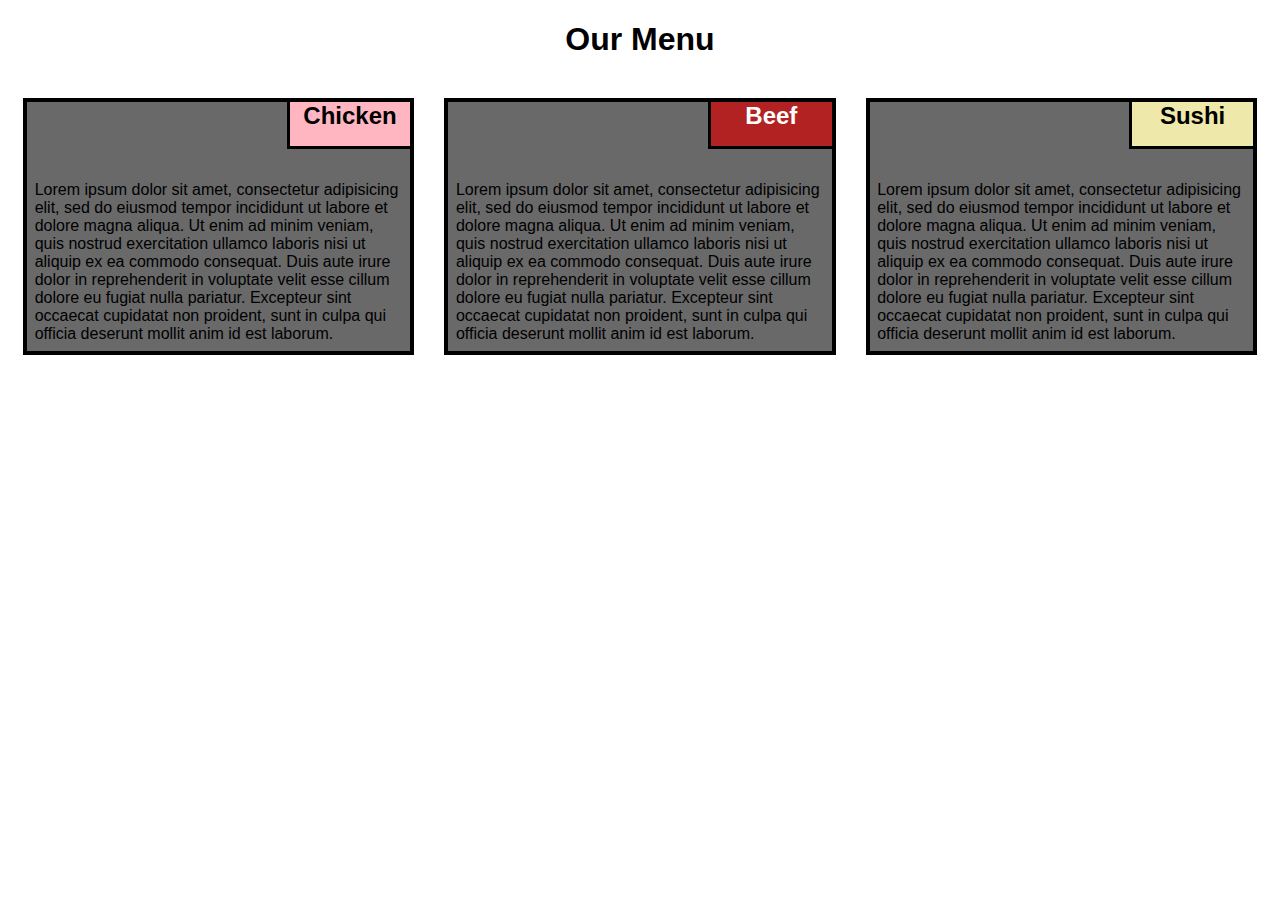
<file: Mod2_sol/index.html>
<!DOCTYPE html>
<html>
<head>
	<meta charset="utf-8">
	<meta name="viewport" content="width=device-width, initial-scale=1"> 
	<link rel="stylesheet" type="text/css" href="style.css">
	<title>Assignment solution for Module 2</title>

</head>
<body>

	<h1>Our Menu</h1>
	<div class="row">
		<div class="col-lg-4 col-md-6 col-sm-12">
			<div class="box">
				<p id="p1">Chicken</p>
				<section class="content">Lorem ipsum dolor sit amet, consectetur adipisicing elit, sed do eiusmod
				tempor incididunt ut labore et dolore magna aliqua. Ut enim ad minim veniam,
				quis nostrud exercitation ullamco laboris nisi ut aliquip ex ea commodo
				consequat. Duis aute irure dolor in reprehenderit in voluptate velit esse
				cillum dolore eu fugiat nulla pariatur. Excepteur sint occaecat cupidatat non
				proident, sunt in culpa qui officia deserunt mollit anim id est laborum.
				</section>
			</div>
		</div>

		<div class="col-lg-4 col-md-6 col-sm-12">
			<div class="box">
				<p id="p2">Beef</p>
				<section class="content">Lorem ipsum dolor sit amet, consectetur adipisicing elit, sed do eiusmod
				tempor incididunt ut labore et dolore magna aliqua. Ut enim ad minim veniam,
				quis nostrud exercitation ullamco laboris nisi ut aliquip ex ea commodo
				consequat. Duis aute irure dolor in reprehenderit in voluptate velit esse
				cillum dolore eu fugiat nulla pariatur. Excepteur sint occaecat cupidatat non
				proident, sunt in culpa qui officia deserunt mollit anim id est laborum.
				</section>
			</div>
		</div>

		<div class="col-lg-4 col-md-12 col-sm-12">
			<div class="box">
				<p id="p3">Sushi</p>
				<section class="content">Lorem ipsum dolor sit amet, consectetur adipisicing elit, sed do eiusmod
				tempor incididunt ut labore et dolore magna aliqua. Ut enim ad minim veniam,
				quis nostrud exercitation ullamco laboris nisi ut aliquip ex ea commodo
				consequat. Duis aute irure dolor in reprehenderit in voluptate velit esse
				cillum dolore eu fugiat nulla pariatur. Excepteur sint occaecat cupidatat non
				proident, sunt in culpa qui officia deserunt mollit anim id est laborum.
				</section>
			</div>
		</div>

	</div>

</body>
</html>
</file>
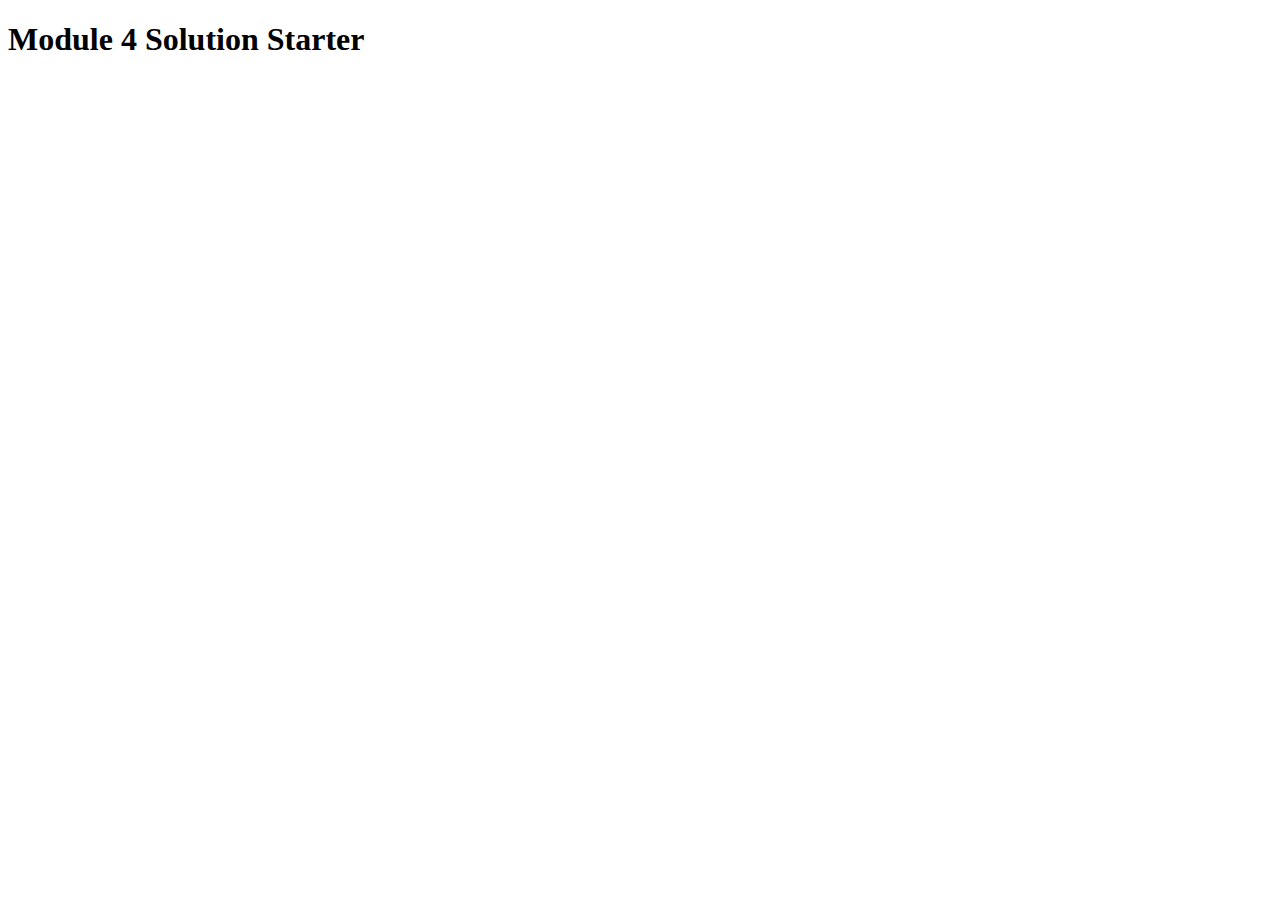
<file: Mod4-sol/index.html>
<!DOCTYPE html>
<html>
<head>
  <meta charset="utf-8">
  <title>Module 4 Solution Starter</title>
  <script src="SpeakHello.js"></script>
  <script src="SpeakGoodBye.js"></script>
  <script src="script.js"></script>
</head>
<body>
  <h1>Module 4 Solution Starter</h1>
</body>
</html>
</file>
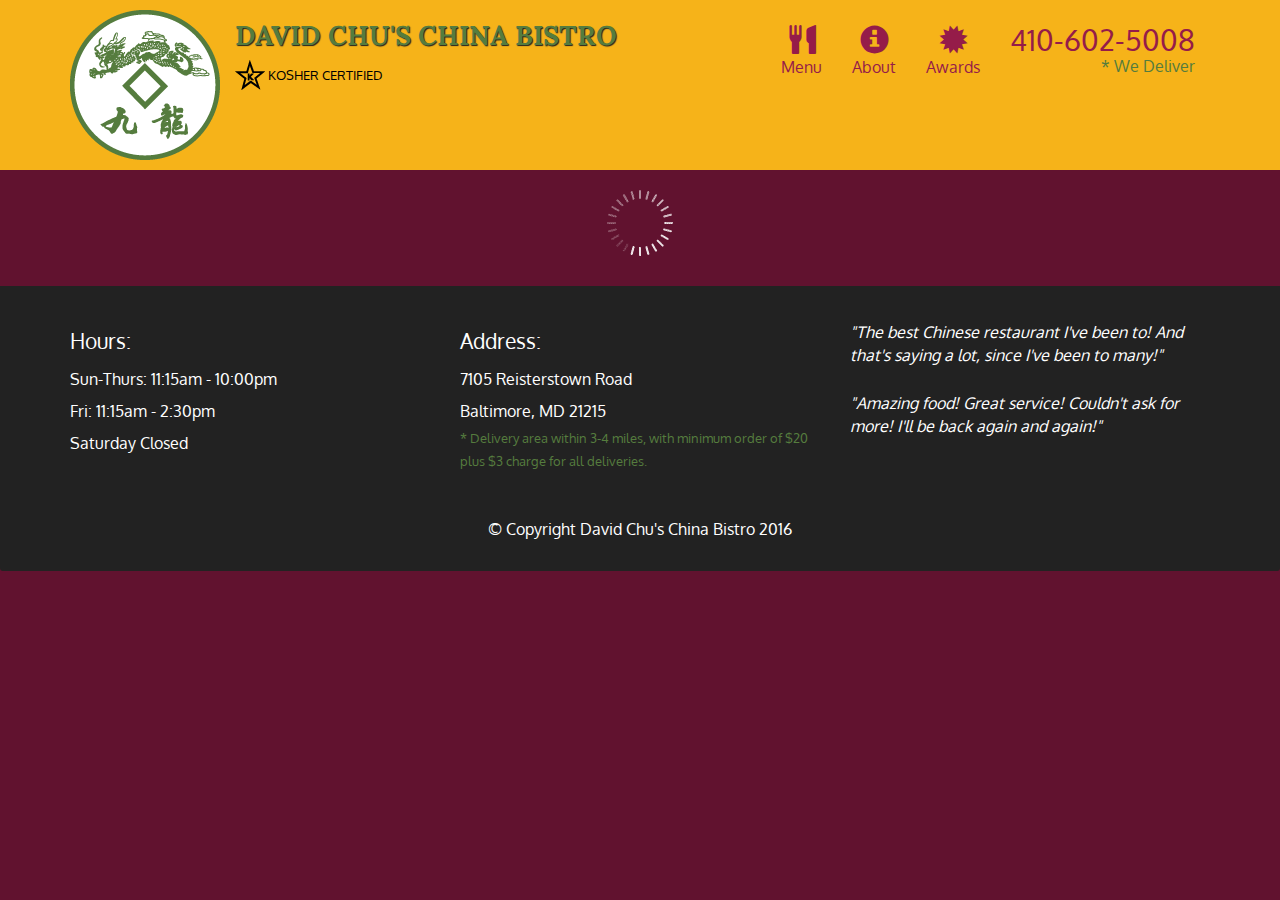
<file: Mod5-sol/index.html>
<!doctype html>
<html lang="en">
  <head>
    <meta charset="utf-8">
    <meta http-equiv="X-UA-Compatible" content="IE=edge">
    <meta name="viewport" content="width=device-width, initial-scale=1">
    <title>David Chu's China Bistro</title>
    <link rel="stylesheet" href="css/bootstrap.min.css">
    <link rel="stylesheet" href="css/styles.css">
    <link href='https://fonts.googleapis.com/css?family=Oxygen:400,300,700' rel='stylesheet' type='text/css'>
    <link href='https://fonts.googleapis.com/css?family=Lora' rel='stylesheet' type='text/css'>
  </head>
<body>
  <header>
    <nav id="header-nav" class="navbar navbar-default">
      <div class="container">
        <div class="navbar-header">
          <a href="index.html" class="pull-left visible-md visible-lg">
            <div id="logo-img" alt="Logo image"></div>
          </a>

          <div class="navbar-brand">
            <a href="index.html"><h1>David Chu's China Bistro</h1></a>
            <p>
              <img src="images/star-k-logo.png" alt="Kosher certification">
              <span>Kosher Certified</span>
            </p>
          </div>

          <button id="navbarToggle" type="button" class="navbar-toggle collapsed" data-toggle="collapse" data-target="#collapsable-nav" aria-expanded="false">
            <span class="sr-only">Toggle navigation</span>
            <span class="icon-bar"></span>
            <span class="icon-bar"></span>
            <span class="icon-bar"></span>
          </button>
        </div>
        
        <div id="collapsable-nav" class="collapse navbar-collapse">
           <ul id="nav-list" class="nav navbar-nav navbar-right">
            <li id="navHomeButton" class="visible-xs active">
              <a href="index.html">
                <span class="glyphicon glyphicon-home"></span> Home</a>
            </li>
            <li id="navMenuButton">
              <a href="#" onclick="$dc.loadMenuCategories();">
                <span class="glyphicon glyphicon-cutlery"></span><br class="hidden-xs"> Menu</a>
            </li>
            <li>
              <a href="#">
                <span class="glyphicon glyphicon-info-sign"></span><br class="hidden-xs"> About</a>
            </li>
            <li>
              <a href="#">
                <span class="glyphicon glyphicon-certificate"></span><br class="hidden-xs"> Awards</a>
            </li>
            <li id="phone" class="hidden-xs">
              <a href="tel:410-602-5008">
                <span>410-602-5008</span></a><div>* We Deliver</div>
            </li>
          </ul><!-- #nav-list -->
        </div><!-- .collapse .navbar-collapse -->
      </div><!-- .container -->
    </nav><!-- #header-nav -->
  </header>

  <div id="call-btn" class="visible-xs">
    <a class="btn" href="tel:410-602-5008">
    <span class="glyphicon glyphicon-earphone"></span>
    410-602-5008
    </a>
  </div>
  <div id="xs-deliver" class="text-center visible-xs">* We Deliver</div>

  <div id="main-content" class="container"></div>

  <footer class="panel-footer">
    <div class="container">
      <div class="row">
        <section id="hours" class="col-sm-4">
          <span>Hours:</span><br>
          Sun-Thurs: 11:15am - 10:00pm<br>
          Fri: 11:15am - 2:30pm<br>
          Saturday Closed
          <hr class="visible-xs">
        </section>
        <section id="address" class="col-sm-4">
          <span>Address:</span><br>
          7105 Reisterstown Road<br>
          Baltimore, MD 21215
          <p>* Delivery area within 3-4 miles, with minimum order of $20 plus $3 charge for all deliveries.</p>
          <hr class="visible-xs">
        </section>
        <section id="testimonials" class="col-sm-4">
          <p>"The best Chinese restaurant I've been to! And that's saying a lot, since I've been to many!"</p>
          <p>"Amazing food! Great service! Couldn't ask for more! I'll be back again and again!"</p>
        </section>
      </div>
      <div class="text-center">&copy; Copyright David Chu's China Bistro 2016</div>
    </div>
  </footer>

  <!-- jQuery (Bootstrap JS plugins depend on it) -->
  <script src="js/jquery-2.1.4.min.js"></script>
  <script src="js/bootstrap.min.js"></script>
  <script src="js/ajax-utils.js"></script>
  <script src="js/script.js"></script>
</body>
</html>
</file>
<file: Mod2_sol/style.css>
/********** Base styles **********/
		* {
		  box-sizing: border-box;
		 

		}
		h1 {
		  margin-bottom: 25px;
		  text-align: center;
		}

		body{
			
			font-family: "Comic Sans MS", cursive, sans-serif;
		}

		p {
			overflow: none;
			font-size: 150%;	
			margin-top: -3px;
			margin-right: -3px;
			text-align: center;
		  	border: 3px solid black;
		 	width: 33%;
			height: 50px;
			float: right;
			color: black;
			font-weight: bold;
			position: relative;
		}

		.content{
			padding: 2%;
			clear: right;
		  	
		}

		.box{
			background-color: #696969;
		    border: 4px solid black;
		    margin: 15px;
		}

		#p1 {
			background-color: #FFB6C1;
		}

		#p2 {	
			color: white;	
			background-color: #B22222;
		}

		#p3 {
		    background-color: palegoldenrod;
		}

		/* Simple Responsive Framework. */
		.row {

		  text-align: left;
		}

		/********** Large devices only **********/
		@media (min-width: 992px){.col-lg-4
			{
		    	float: left;
		    
		  	}
		 
		  	.col-lg-4 {
		    	width: 33.33%;
		  	}
		}

		/********** Medium devices only **********/
		@media (min-width: 768px) and (max-width: 991px) {.col-md-6, .col-md-12 
			{
		    	float: left;
		    }

			.col-md-6 {
			    width: 50%;
			}
			  
			.col-md-12 {
			    width: 100%;
			}
		}

		/********** Small devices only **********/
		@media (max-width: 767px){.col-sm-12 
			{
		    	float: left;
		    
		  	}
		  
			.col-sm-12 {
			    width: 100%;
			}
		}
</file>
<file: Mod5-sol/css/styles.css>
body {
  font-size: 16px;
  color: #fff;
  background-color: #61122f;
  font-family: 'Oxygen', sans-serif;
}

/** HEADER **/
#header-nav {
  background-color: #f6b319;
  border-radius: 0;
  border: 0;
}

#logo-img {
  background: url('../images/restaurant-logo_large.png') no-repeat;
  width: 150px;
  height: 150px;
  margin: 10px 15px 10px 0;
}

.navbar-brand {
  padding-top: 25px;
}
.navbar-brand h1 { /* Restaurant name */
  font-family: 'Lora', serif;
  color: #557c3e;
  font-size: 1.5em;
  text-transform: uppercase;
  font-weight: bold;
  text-shadow: 1px 1px 1px #222;
  margin-top: 0;
  margin-bottom: 0;
  line-height: .75;
}
.navbar-brand a:hover, .navbar-brand a:focus {
  text-decoration: none;
}
.navbar-brand p { /* Kosher cert */
  color: #000;
  text-transform: uppercase;
  font-size: .7em;
  margin-top: 15px;
}
.navbar-brand p span { /* Star-K */
  vertical-align: middle;
}

#nav-list {
  margin-top: 10px;
}
#nav-list a {
  color: #951C49;
  text-align: center;
}
#nav-list a:hover {
  background: #E7E7E7;
}
#nav-list a span {
  font-size: 1.8em;
}

#phone {
  margin-top: 5px;
}
#phone a { /* Phone number */
  text-align: right;
  padding-bottom: 0;
}
#phone div { /* We Deliver */
  color: #557c3e;
  text-align: right;
  padding-right: 15px;
}

.navbar-header button.navbar-toggle, .navbar-header .icon-bar {
  border: 1px solid #61122f;
}
.navbar-header button.navbar-toggle {
  clear: both;
  margin-top: -30px;
}
/* END HEADER */

/* FOOTER */
.panel-footer {
  margin-top: 30px;
  padding-top: 35px;
  padding-bottom: 30px;
  background-color: #222;
  border-top: 0;
}
.panel-footer div.row {
  margin-bottom: 35px;
}
#hours, #address {
  line-height: 2;
}
#hours > span, #address > span {
  font-size: 1.3em;
}
#address p {
  color: #557c3e;
  font-size: .8em;
  line-height: 1.8;
}
#testimonials {
  font-style: italic;
}
#testimonials p:nth-child(2) {
  margin-top: 25px;
}
/* END FOOTER */



/* HOME PAGE */
.container .jumbotron {
  box-shadow: 0 0 50px #3F0C1F;
  border: 2px solid #3F0C1F;
}

#menu-tile, #specials-tile, #map-tile {
  height: 250px;
  width: 100%;
  margin-bottom: 15px;
  position: relative;
  border: 2px solid #3F0C1F;
  overflow: hidden;
}
#menu-tile:hover, #specials-tile:hover, #map-tile:hover {
  box-shadow: 0 1px 5px 1px #cccccc;
}
#menu-tile {
  background: url('../images/menu-tile.jpg') no-repeat;
  background-position: center;
}
#specials-tile {
  background: url('../images/specials-tile.jpg') no-repeat;
  background-position: center;
}
#menu-tile span, #specials-tile span, #map-tile span {
  position: absolute;
  bottom: 0;
  right: 0;
  width: 100%;
  text-align: center;
  font-size: 1.6em;
  text-transform: uppercase;
  background-color: #000;
  color: #fff;
  opacity: .8;
}
/* END HOME PAGE */

/* MENU CATEGORIES PAGE */
.category-tile { 
  position: relative;
  border: 2px solid #3F0C1F;
  overflow: hidden;
  width: 200px;
  height: 200px;
  margin: 0 auto 15px;
}
.category-tile span {
  position: absolute;
  bottom: 0;
  right: 0;
  width: 100%;
  text-align: center;
  font-size: 1.2em;
  text-transform: uppercase;
  background-color: #000;
  color: #fff;
  opacity: .8;
}
.category-tile:hover {
  box-shadow: 0 1px 5px 1px #cccccc;
}

#menu-categories-title + div {
  margin-bottom: 50px;
}
/* END MENU CATEGORIES PAGE */

/* SINGLE CATEGORY PAGE */
.menu-item-tile {
  margin-bottom: 25px;
}
.menu-item-tile hr {
  width: 80%;
}
.menu-item-tile .menu-item-price {
  font-size: 1.1em;
  text-align: right;
  margin-top: -15px;
  margin-right: -15px;
}
.menu-item-tile .menu-item-price span {
  font-size: .6em;
}
.menu-item-photo {
  position: relative;
  border: 2px solid #3F0C1F; 
  overflow: hidden;
  padding: 0;
  margin-right: -15px;
  margin-left: auto;
  margin-bottom: 20px;
  max-width: 250px;
}
.menu-item-photo div {
  position: absolute;
  bottom: 0;
  right: 0;
  width: 80px;
  background-color: #557c3e;
  text-align: center;
}
.menu-item-description {
  padding-right: 30px;
}
h3.menu-item-title {
  margin: 0 0 10px;
}
.menu-item-details {
  font-size: .9em;
  font-style: italic;
}
/* END SINGLE CATEGORY PAGE */


/********** Large devices only **********/
@media (min-width: 1200px) {
  .container .jumbotron {
    background: url('../images/jumbotron_1200.jpg') no-repeat;
    height: 675px;
  }
}

/********** Medium devices only **********/
@media (min-width: 992px) and (max-width: 1199px) {
  /* Header */
  #logo-img {
    background: url('../images/restaurant-logo_medium.png') no-repeat;
    width: 100px;
    height: 100px;
    margin: 5px 5px 5px 0;
  }
  /* End Header */

  /* Home Page */
  .container .jumbotron {
    background: url('../images/jumbotron_992.jpg') no-repeat;
    height: 558px;
  }
  /* End Home Page */
}

/********** Small devices only **********/
@media (min-width: 768px) and (max-width: 991px) {
  /* Home Page */
  .container .jumbotron {
    background: url('../images/jumbotron_768.jpg') no-repeat;
    height: 432px;
  }
  /* End Home Page */
}

/********** Extra small devices only **********/
@media (max-width: 767px) {
  /* Header */
  .navbar-brand {
    padding-top: 10px;
    height: 80px;
  }
  .navbar-brand h1 { /* Restaurant name */
    padding-top: 10px;
    font-size: 5vw; /* 1vw = 1% of viewport width */
  }
  .navbar-brand p { /* Kosher cert */
    font-size: .6em;
    margin-top: 12px;
  }
  .navbar-brand p img { /* Star-K */
    height: 20px;
  }

  #collapsable-nav a { /* Collapsed nav menu text */
    font-size: 1.2em;
  }
  #collapsable-nav a span { /* Collapsed nav menu glyph */
    font-size: 1em;
    margin-right: 5px;
  }

  #call-btn > a {
    font-size: 1.5em;
    display: block;
    margin: 0 20px;
    padding: 10px;
    border: 2px solid #fff;
    background-color: #f6b319;
    color: #951c49;
  }
  #xs-deliver {
    margin-top: 5px;
    font-size: .7em;
    letter-spacing: .1em;
    text-transform: uppercase;
  }
  /* End Header */

  /* Footer */
  .panel-footer section {
    margin-bottom: 30px;
    text-align: center;
  }
  .panel-footer section:nth-child(3) {
    margin-bottom: 0; /* margin already exists on the whole row */
  }
  .panel-footer section hr {
    width: 50%;
  }
  /* End Footer */

  /* Home Page */
  .container .jumbotron {
    margin-top: 30px;
    padding: 0;
  }
  #menu-tile, #specials-tile {
    width: 360px;
    margin: 0 auto 15px;
  }

  .menu-item-photo {
    margin-right: auto;
  }
  .menu-item-tile .menu-item-price {
    text-align: center;
  }
  .menu-item-description {
    text-align: center;;
  }
}


/********** Super extra small devices Only :-) (e.g., iPhone 4) **********/
@media (max-width: 479px) {
  /* Header */
  .navbar-brand h1 { /* Restaurant name */
    padding-top: 5px;
    font-size: 6vw;
  }
  /* End Header */
  
  /* Home page */
  #menu-tile, #specials-tile {
    width: 280px;
    margin: 0 auto 15px;
  }

  .col-xxs-12 {
    position: relative;
    min-height: 1px;
    padding-right: 15px;
    padding-left: 15px;
    float: left;
    width: 100%;
  }
}
</file>
